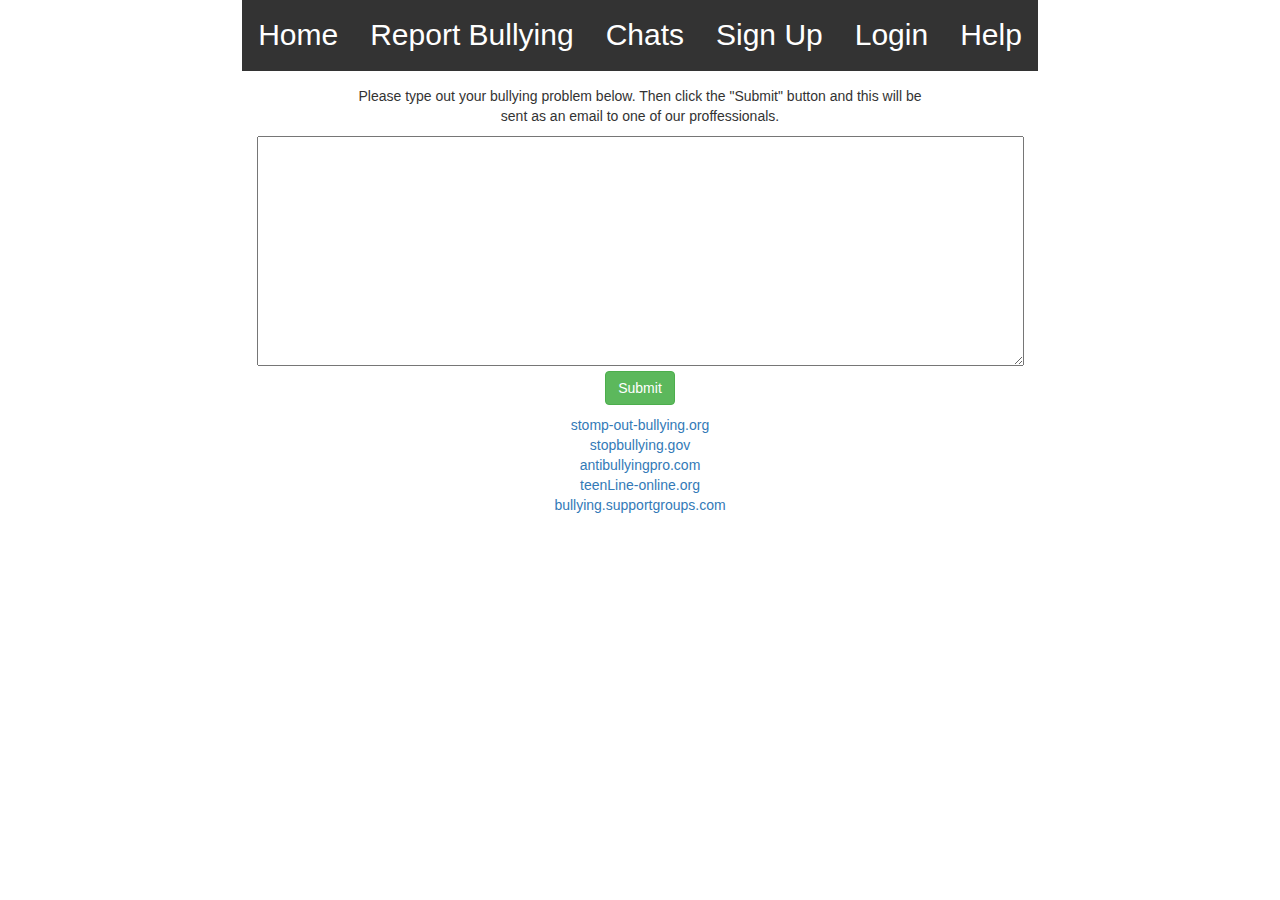
<file: index.html>
<!DOCTYPE html>
<html>
<head>
  <link rel="stylesheet" href="style.css">
  <script type="text/javascript" src="script.js"></script>
    <link rel="stylesheet" href="https://maxcdn.bootstrapcdn.com/bootstrap/3.3.7/css/bootstrap.min.css">
  </head>
<body>
    <div id="nav">
  <ul>
  <li><a href="home.html">Home</a></li>
  <li><a href="index.html">Report Bullying</a></li>
  <li><a href="chat.html">Chats</a></li>
  <li><a href="sign-up.html">Sign Up</a></li>
  <li><a href="login.html">Login</a></li>
  <li><a href="help.html">Help</a></li>
  </ul>
</div>
  <center>
  <p>Please type out your bullying problem below. Then click the "Submit" button and this will be <br>sent as an email to one of our proffessionals.</p>
  <p id="input"></p>
   <textarea style="width: 767px; height: 230px;"></textarea><br>
   <!-- https://www.w3schools.com/jsref/prop_textarea_value.asp -->
<button type="button" class="btn btn-success" onclick="function1()">Submit</button>
<p id="demo"></p>
<p id="links">
  <a href=http://www.stompoutbullying.org/index.php/information-and-resources/>stomp-out-bullying.org</a> <br>
<a href=https://www.stopbullying.gov/get-help-now/index.html>stopbullying.gov</a><br>
<a href=http://www.antibullyingpro.com/blog/being-bullied-advice>antibullyingpro.com</a><br>
<a href=https://teenlineonline.org/yyp/121-help-me/>teenLine-online.org</a><br>
<a href=https://bullying.supportgroups.com/>bullying.supportgroups.com</a>
</P>






</center>
</body>
</html>
</file>
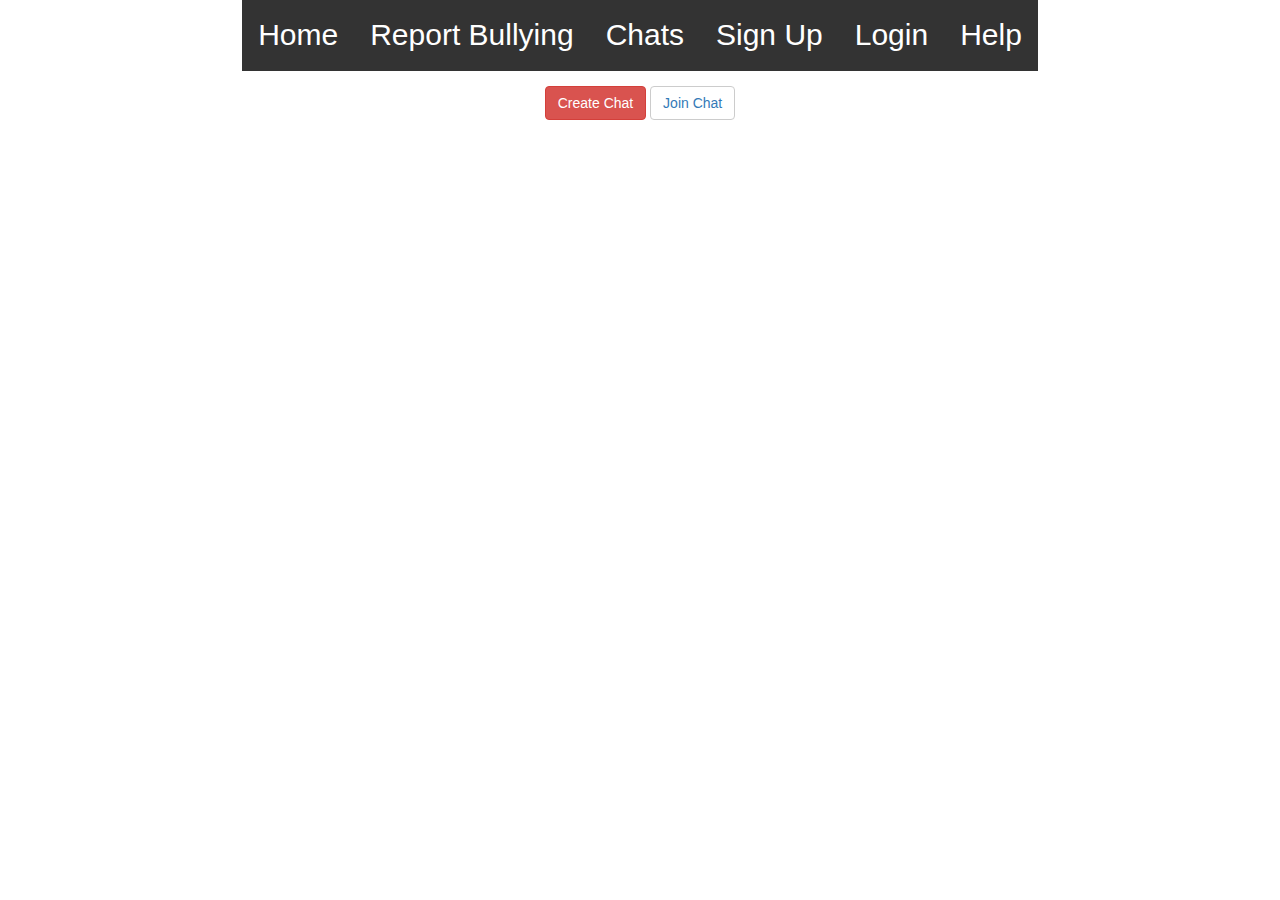
<file: chat.html>
<!DOCTYPE html>
<html>
<head>
  <link rel="stylesheet" href="style.css">
    <script type="text/javascript" src="chatscript.js"></script>
    <link rel="stylesheet" href="https://maxcdn.bootstrapcdn.com/bootstrap/3.3.7/css/bootstrap.min.css">
</head>
<body>
  <div id="nav">
  <ul>
  <li><a href="home.html">Home</a></li>
  <li><a href="index.html">Report Bullying</a></li>
  <li><a href="chat.html">Chats</a></li>
  <li><a href="sign-up.html">Sign Up</a></li>
  <li><a href="login.html">Login</a></li>
  <li><a href="help.html">Help</a></li>
  </ul>
</div>
<center>
<button type="button" class="btn btn-danger" onclick="chatc()">Create Chat</button>

<div id="create">
<p>title suggestion:<input type="text" id="thingtext"></p>
<button type="button" class="btn btn-primary" onclick="send1()">Submit</button>
</div>


<button type="button" class="btn btn-default"><a href="test.html">Join Chat</a></button>
<div id="join">

</div>
<center>
</body>
</html>
</file>
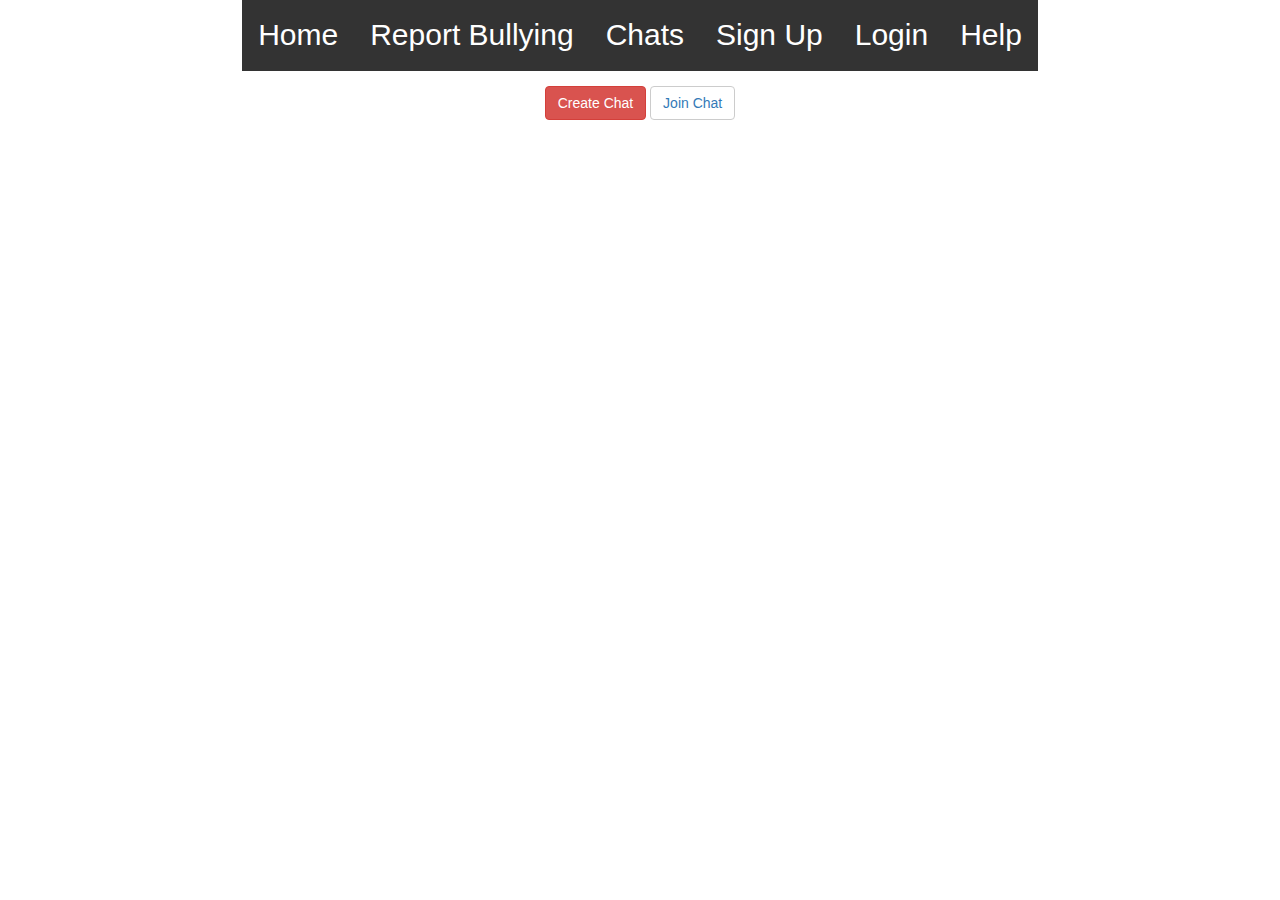
<file: chats.html>
<!DOCTYPE html>
<html>
<head>
  <link rel="stylesheet" href="style.css">
    <script type="text/javascript" src="chatscript.js"></script>
    <link rel="stylesheet" href="https://maxcdn.bootstrapcdn.com/bootstrap/3.3.7/css/bootstrap.min.css">
</head>
<body id="kitty">
  <div id="nav">
  <ul>
  <li><a href="home.html">Home</a></li>
  <li><a href="index.html">Report Bullying</a></li>
  <li><a href="chats.html">Chats</a></li>
  <li><a href="sign-up.html">Sign Up</a></li>
  <li><a href="login.html">Login</a></li>
  <li><a href="help.html">Help</a></li>
  </ul>
</div>
<center>
<button type="button" class="btn btn-danger" onclick="chatc()">Create Chat</button>

<div id="create">
<p>title suggestion:<input type="text" id="thingtext"></p>
<button type="button" class="btn btn-primary" onclick="send1()">Submit</button>
</div>


<button type="button" class="btn btn-default"><a href="test.html">Join Chat</a></button>
<div id="join">

</div>
<center>
</body>
</html>
</file>
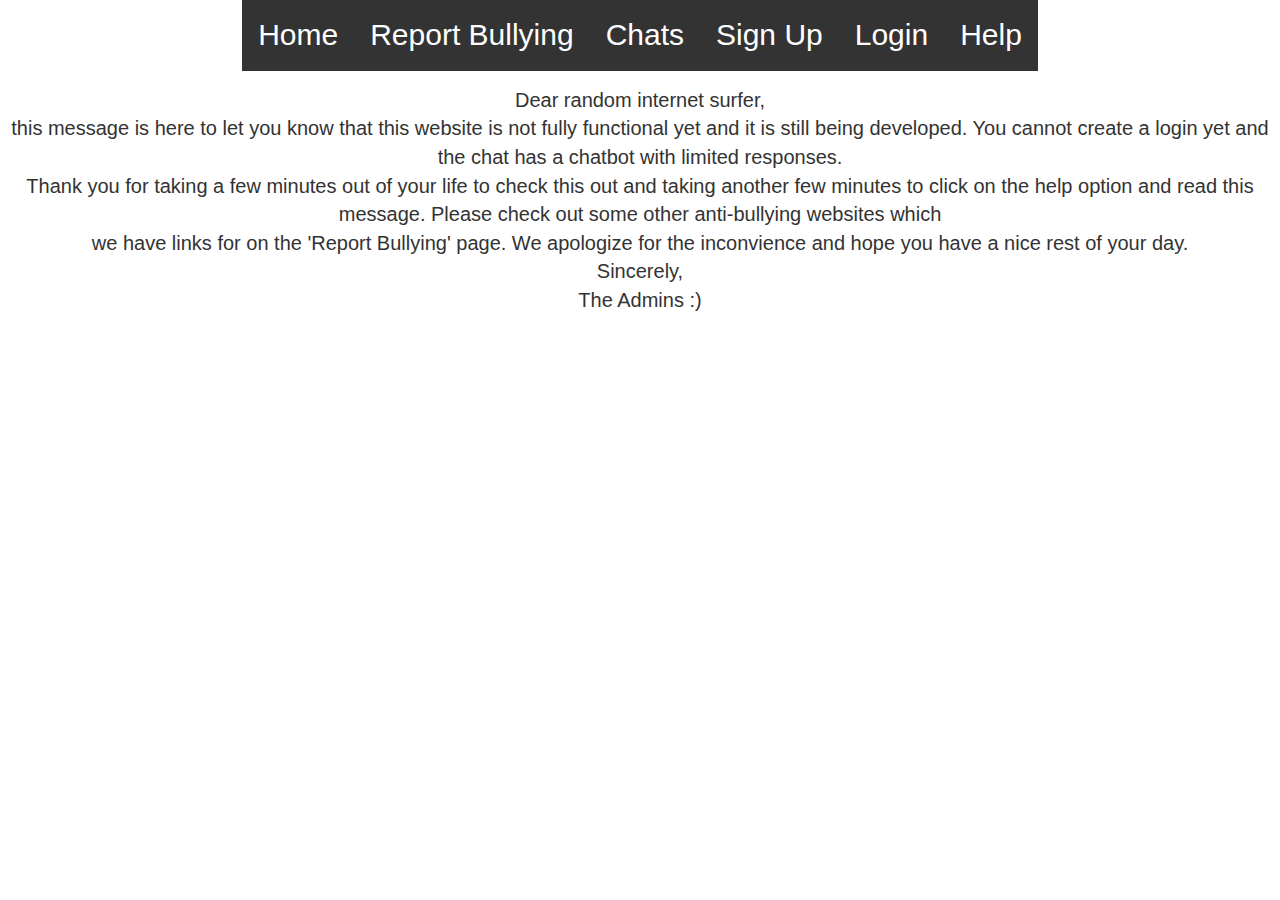
<file: help.html>
<!DOCTYPE html>
<html>
<head>
  <link rel="stylesheet" href="style.css">
  <script type=text/javascript src=script.js></script>
  <link rel="stylesheet" href="https://maxcdn.bootstrapcdn.com/bootstrap/3.3.7/css/bootstrap.min.css">
  </head>
<body>
  <div id="nav">
<ul>
  <li><a href="home.html">Home</a></li>
  <li><a href="index.html">Report Bullying</a></li>
  <li><a href="chat.html">Chats</a></li>
  <li><a href="sign-up.html">Sign Up</a></li>
  <li><a href="login.html">Login</a></li>
  <li><a href="help.html">Help</a></li>
</ul>
</div>
  <center>
    <p id="words">Dear random internet surfer,<br>
       this message is here to let you know that this website is not fully functional yet and it is still being developed. You cannot create a login yet and the chat has a chatbot with limited responses.<br>
       Thank you for taking a few minutes out of your life to check this out and taking another few minutes to click on the help option and read this message. Please check out some other anti-bullying websites which<br>
       we have links for on the 'Report Bullying' page. We apologize for the inconvience and hope you have a nice rest of your day.<br>
       Sincerely,<br>
         The Admins :)</p>
       </center>
     </body>
     </html>
</file>
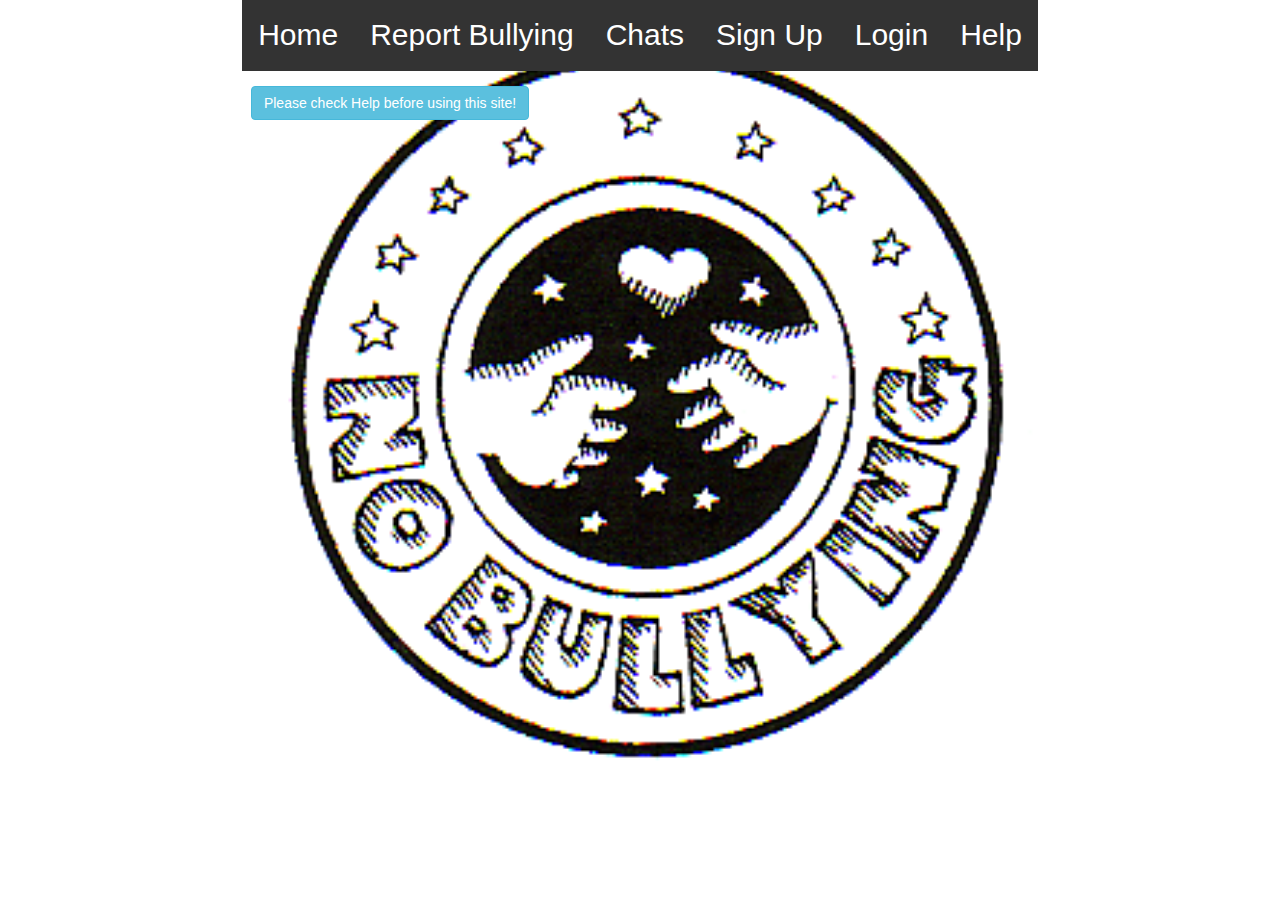
<file: home.html>
<!DOCTYPE html>
<html>
<head>
    <link rel="stylesheet" href="style.css">
    <link rel="stylesheet" href="https://maxcdn.bootstrapcdn.com/bootstrap/3.3.7/css/bootstrap.min.css">
</head>
<body id="back">
  <div id="nav">
  <ul>
  <li><a href="home.html">Home</a></li>
  <li><a href="index.html">Report Bullying</a></li>
  <li><a href="chat.html">Chats</a></li>
  <li><a href="sign-up.html">Sign Up</a></li>
  <li><a href="login.html">Login</a></li>
  <li><a href="help.html">Help</a></li>
  </ul>
</div>
<center>
 <button id="info" type="button" class="btn btn-info">Please check Help before using this site!</button>
 </center>
</body>
</html>
</file>
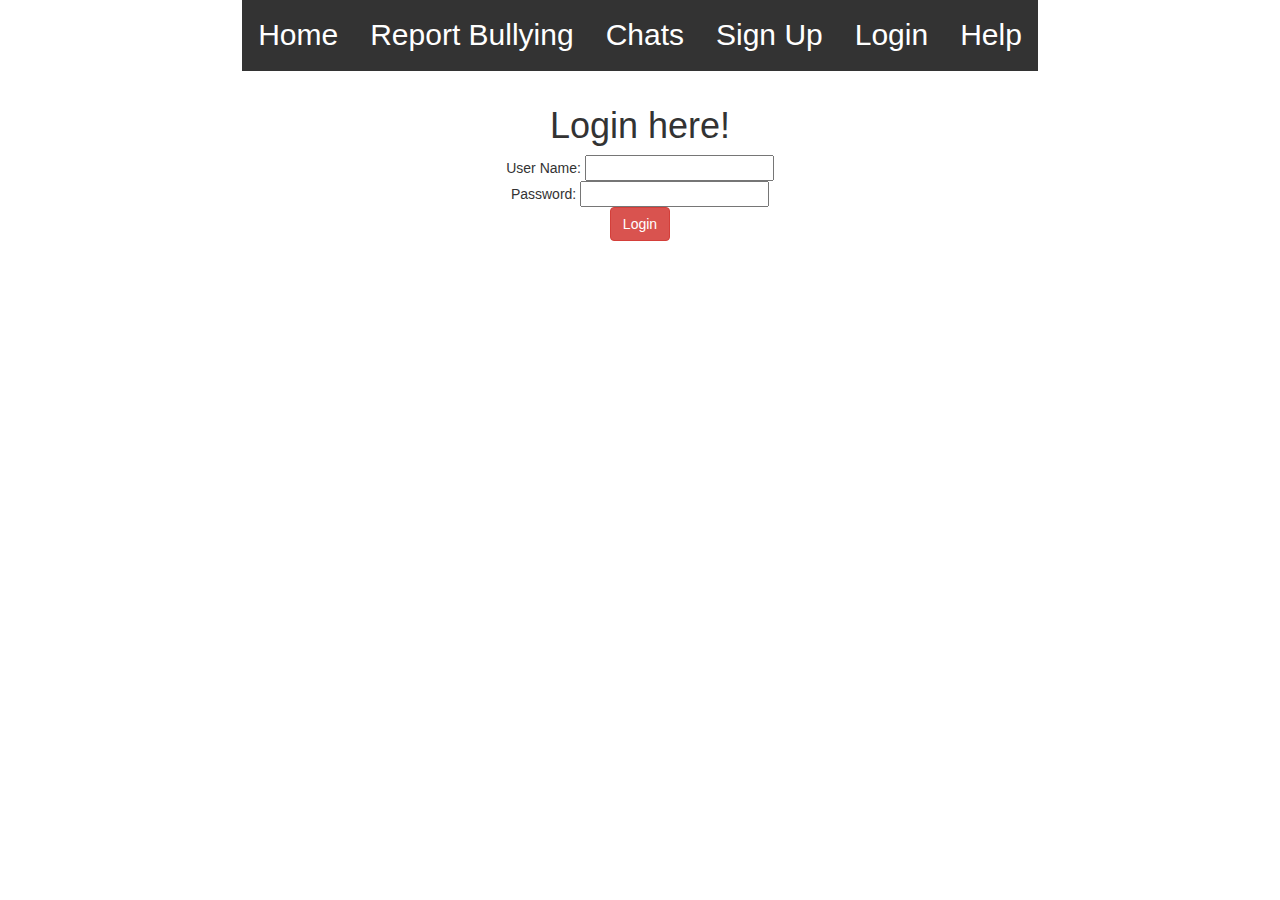
<file: login.html>
<!DOCTYPE html>
<html>
<head>
  <link rel="stylesheet" href="style.css">
  <link rel="stylesheet" href="https://maxcdn.bootstrapcdn.com/bootstrap/3.3.7/css/bootstrap.min.css">
  </head>
<body>
  <div id="nav">
<ul>
  <li><a href="home.html">Home</a></li>
  <li><a href="index.html">Report Bullying</a></li>
  <li><a href="chat.html">Chats</a></li>
  <li><a href="sign-up.html">Sign Up</a></li>
  <li><a href="login.html">Login</a></li>
  <li><a href="help.html">Help</a></li>
</ul>
</div>
<center>
<h1>Login here!</h1>
<p id="inputs">
  User Name: <input id="" type="text" name="" value=""><br>
  Password: <input id="" type="text" name="" value=""><br>
  <button type="button" class="btn btn-danger" onclick="()">Login</button>

</p>
<p id="demo"></p>
</center>
</body>
</html>
</file>
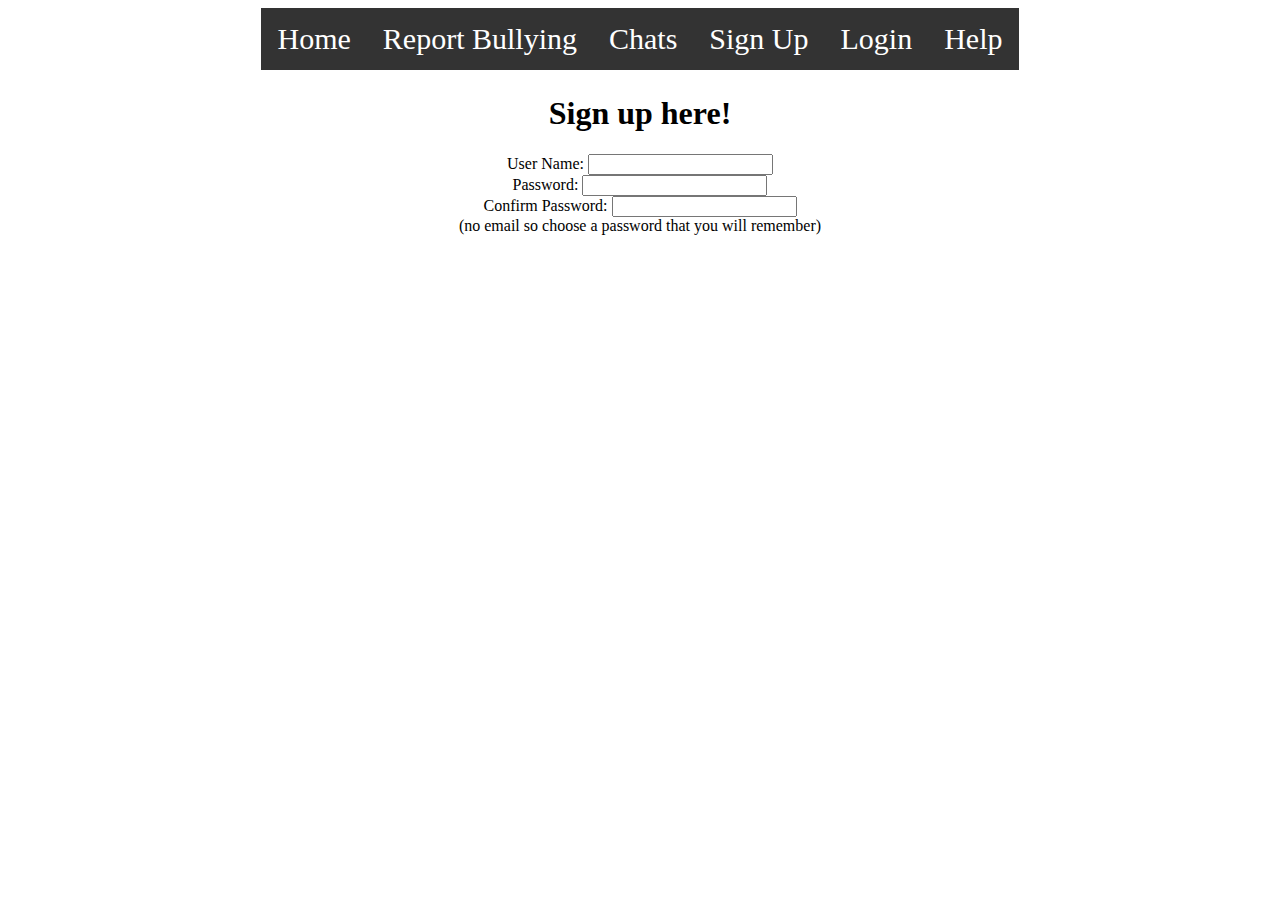
<file: sign-up.html>
<!DOCTYPE html>
<html>
<head>
  <link rel="stylesheet" href="style.css">
  </head>
<body>
  <div id="nav">
<ul>
  <li><a href="home.html">Home</a></li>
  <li><a href="index.html">Report Bullying</a></li>
  <li><a href="chat.html">Chats</a></li>
  <li><a href="sign-up.html">Sign Up</a></li>
  <li><a href="home.html">Login</a></li>
  <li><a href="about.asp">Help</a></li>
</ul>
</div>
<center>
<h1>Sign up here!</h1>
<p id="inputs">
  User Name: <input id="" type="text" name="" value=""><br>
  Password: <input id="" type="text" name="" value=""><br>
  Confirm Password: <input id="" type="text" name="" value=""><br>
  (no email so choose a password that you will remember)
</p>
<p id="demo"></p>
</center>
</body>
</html>
</file>
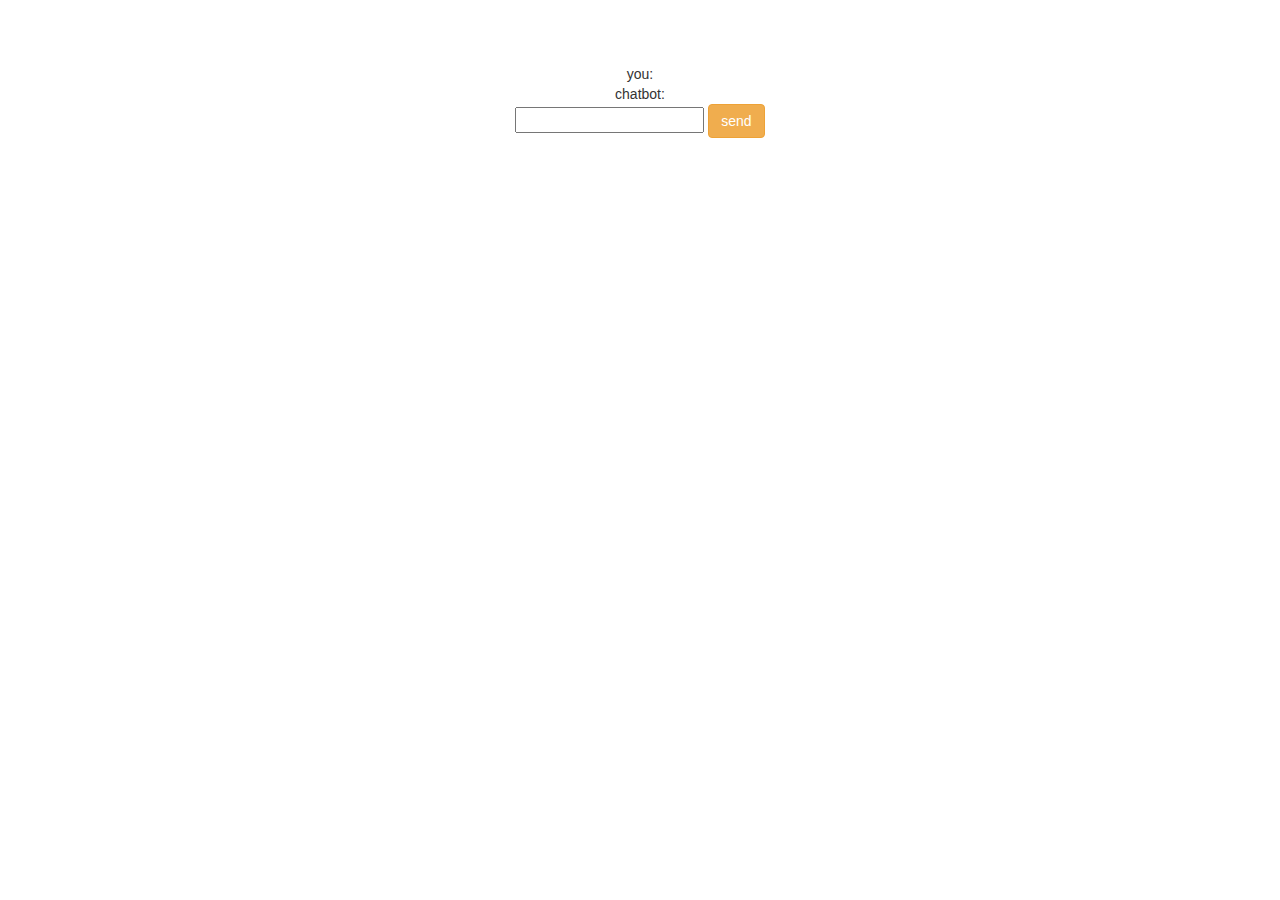
<file: test.html>
<!DOCTYPE html>
<html>
<head>
<link type="text/css" rel="stylesheet" href="test.css" />
<script type="text/javascript" src="test.js"></script>
<link rel="stylesheet" href="https://maxcdn.bootstrapcdn.com/bootstrap/3.3.7/css/bootstrap.min.css">
</head>

<body>
<center>

  <span> you: </span>
  <span id="sent">  </span><br>
  <span>chatbot: </span>
  <span id="result">  </span><br>


<input id="sender" type="text" name="" value=>

<button type="button" class="btn btn-warning" id="sending" onclick="responder()">send</button>
</center>





</body>
</html>
</file>
<file: style.css>
ul {
    list-style-type: none;
    margin: 0;
    padding: 0;
    overflow: hidden;
    background-color: #333;
    display: inline-block;
}
#nav{
text-align: center;
}

li {
    float: left;
}

li a {
    display: block;
    color: white;
    text-align: center;
    padding: 14px 16px;
    text-decoration: none;
    font-size: 30px;
}

/* Change the link color to #111 (black) on hover */
li a:hover {
    background-color: #111;
}
#create{
  display: none;
}
#back{
background-image: url("nobully.jpg");
background-repeat: no-repeat;
background-size:auto 800px;
background-position: top ;
}

#words{
  font-size: 20px;
}
#info{
margin-right: 500px

}
</file>
<file: test.css>
body{
padding-top: 5%;
}
</file>
